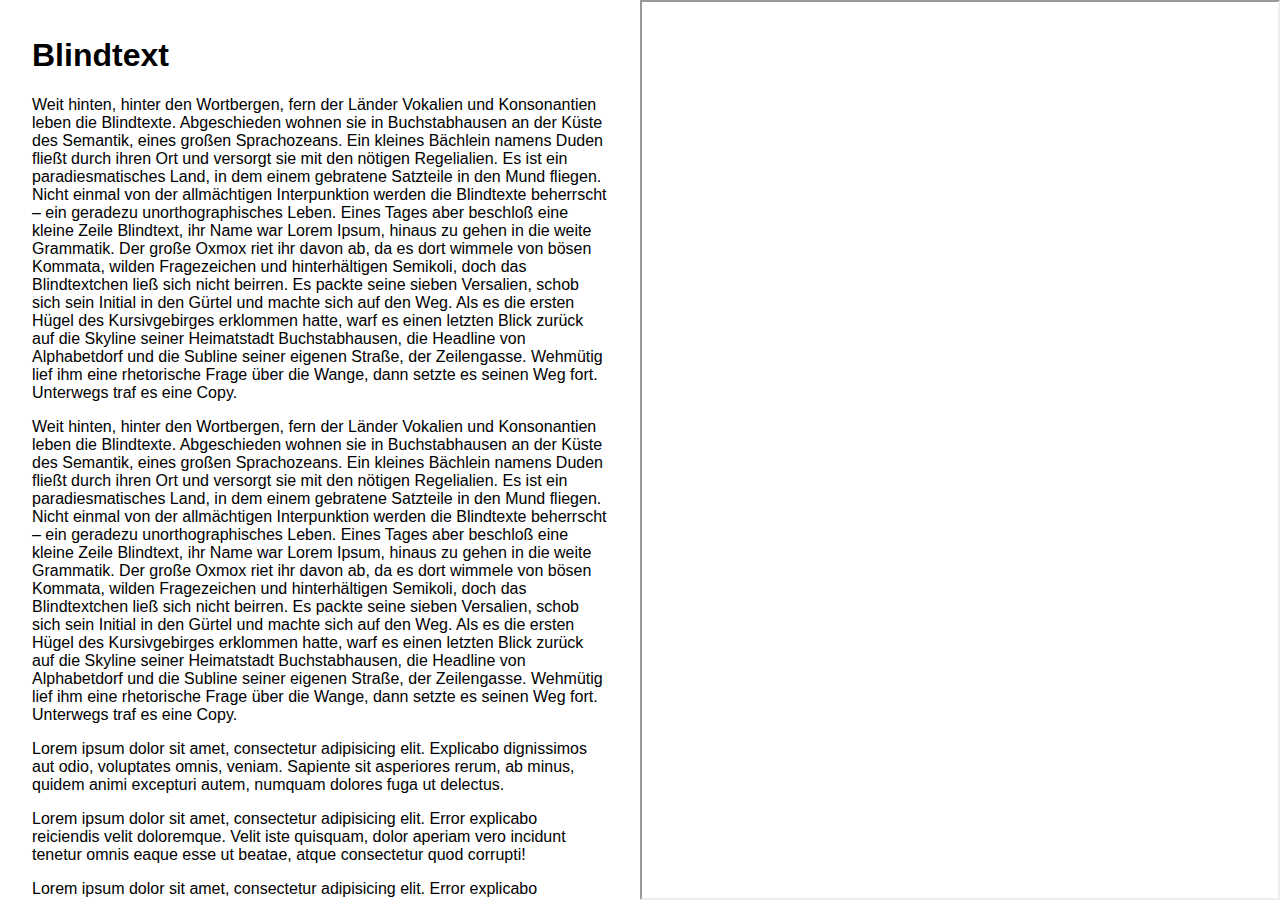
<file: index.html>
<!doctype html>
<html>
<head>
<title>PDF-Test</title>
<link rel="stylesheet" href="splitter.css"/>
<meta charset="utf-8"/>
<meta name="viewport" content="width=device-width, initial-scale=1">
</head>
<body>
	<div class="container">
		<div class="panel left">
			<h1>Blindtext</h1>
			<p>Weit hinten, hinter den Wortbergen, fern der Länder Vokalien und Konsonantien leben die Blindtexte. Abgeschieden wohnen sie in Buchstabhausen an der Küste des Semantik, eines großen Sprachozeans. Ein kleines Bächlein namens Duden fließt durch ihren Ort und versorgt sie mit den nötigen Regelialien. Es ist ein paradiesmatisches Land, in dem einem gebratene Satzteile in den Mund fliegen. Nicht einmal von der allmächtigen Interpunktion werden die Blindtexte beherrscht – ein geradezu unorthographisches Leben. Eines Tages aber beschloß eine kleine Zeile Blindtext, ihr Name war Lorem Ipsum, hinaus zu gehen in die weite Grammatik. Der große Oxmox riet ihr davon ab, da es dort wimmele von bösen Kommata, wilden Fragezeichen und hinterhältigen Semikoli, doch das Blindtextchen ließ sich nicht beirren. Es packte seine sieben Versalien, schob sich sein Initial in den Gürtel und machte sich auf den Weg. Als es die ersten Hügel des Kursivgebirges erklommen hatte, warf es einen letzten Blick zurück auf die Skyline seiner Heimatstadt Buchstabhausen, die Headline von Alphabetdorf und die Subline seiner eigenen Straße, der Zeilengasse. Wehmütig lief ihm eine rhetorische Frage über die Wange, dann setzte es seinen Weg fort. Unterwegs traf es eine Copy.</p>
    		<p>Weit hinten, hinter den Wortbergen, fern der Länder Vokalien und Konsonantien leben die Blindtexte. Abgeschieden wohnen sie in Buchstabhausen an der Küste des Semantik, eines großen Sprachozeans. Ein kleines Bächlein namens Duden fließt durch ihren Ort und versorgt sie mit den nötigen Regelialien. Es ist ein paradiesmatisches Land, in dem einem gebratene Satzteile in den Mund fliegen. Nicht einmal von der allmächtigen Interpunktion werden die Blindtexte beherrscht – ein geradezu unorthographisches Leben. Eines Tages aber beschloß eine kleine Zeile Blindtext, ihr Name war Lorem Ipsum, hinaus zu gehen in die weite Grammatik. Der große Oxmox riet ihr davon ab, da es dort wimmele von bösen Kommata, wilden Fragezeichen und hinterhältigen Semikoli, doch das Blindtextchen ließ sich nicht beirren. Es packte seine sieben Versalien, schob sich sein Initial in den Gürtel und machte sich auf den Weg. Als es die ersten Hügel des Kursivgebirges erklommen hatte, warf es einen letzten Blick zurück auf die Skyline seiner Heimatstadt Buchstabhausen, die Headline von Alphabetdorf und die Subline seiner eigenen Straße, der Zeilengasse. Wehmütig lief ihm eine rhetorische Frage über die Wange, dann setzte es seinen Weg fort. Unterwegs traf es eine Copy.</p>
			
			<p>Lorem ipsum dolor sit amet, consectetur adipisicing elit. Explicabo dignissimos aut odio, voluptates omnis, veniam. Sapiente sit asperiores rerum, ab minus, quidem animi excepturi autem, numquam dolores fuga ut delectus.</p>
			<p>
				Lorem ipsum dolor sit amet, consectetur adipisicing elit. Error explicabo reiciendis velit doloremque. Velit iste quisquam, dolor aperiam vero incidunt tenetur omnis eaque esse ut beatae, atque consectetur quod corrupti!
			</p>
			<p>
				Lorem ipsum dolor sit amet, consectetur adipisicing elit. Error explicabo reiciendis velit doloremque. Velit iste quisquam, dolor aperiam vero incidunt tenetur omnis eaque esse ut beatae, atque consectetur quod corrupti!
			</p><p>
				Lorem ipsum dolor sit amet, consectetur adipisicing elit. Error explicabo reiciendis velit doloremque. Velit iste quisquam, dolor aperiam vero incidunt tenetur omnis eaque esse ut beatae, atque consectetur quod corrupti!
			</p><p>
				Lorem ipsum dolor sit amet, consectetur adipisicing elit. Error explicabo reiciendis velit doloremque. Velit iste quisquam, dolor aperiam vero incidunt tenetur omnis eaque esse ut beatae, atque consectetur quod corrupti!
			</p><p>
				Lorem ipsum dolor sit amet, consectetur adipisicing elit. Error explicabo reiciendis velit doloremque. Velit iste quisquam, dolor aperiam vero incidunt tenetur omnis eaque esse ut beatae, atque consectetur quod corrupti!
			</p>
			<p>
				Lorem ipsum dolor sit amet, consectetur adipisicing elit. Error explicabo reiciendis velit doloremque. Velit iste quisquam, dolor aperiam vero incidunt tenetur omnis eaque esse ut beatae, atque consectetur quod corrupti!
			</p>
			<p>
				Lorem ipsum dolor sit amet, consectetur adipisicing elit. Error explicabo reiciendis velit doloremque. Velit iste quisquam, dolor aperiam vero incidunt tenetur omnis eaque esse ut beatae, atque consectetur quod corrupti!
			</p>
			<p>
				Lorem ipsum dolor sit amet, consectetur adipisicing elit. Error explicabo reiciendis velit doloremque. Velit iste quisquam, dolor aperiam vero incidunt tenetur omnis eaque esse ut beatae, atque consectetur quod corrupti!
			</p>
			<p>
				Lorem ipsum dolor sit amet, consectetur adipisicing elit. Error explicabo reiciendis velit doloremque. Velit iste quisquam, dolor aperiam vero incidunt tenetur omnis eaque esse ut beatae, atque consectetur quod corrupti!
			</p>
			<p>
				Lorem ipsum dolor sit amet, consectetur adipisicing elit. Error explicabo reiciendis velit doloremque. Velit iste quisquam, dolor aperiam vero incidunt tenetur omnis eaque esse ut beatae, atque consectetur quod corrupti!
			</p>
		</div>
		<div class="panel right">
			<iframe src="test.pdf"></iframe>
		</div>
	</div>
	
	<script src="splitter.js"></script>
</body>
</html>
</file>
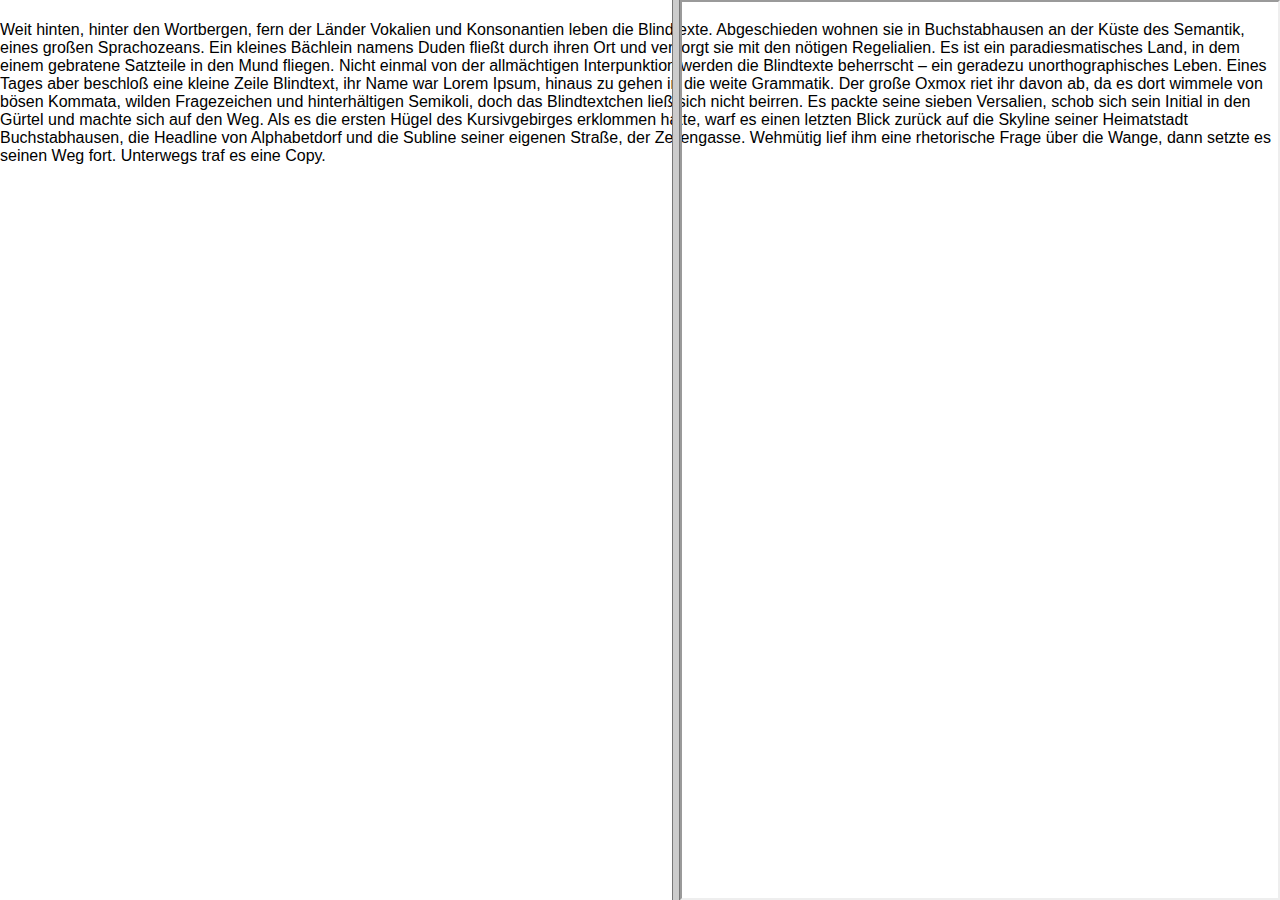
<file: simple.html>
<!doctype html>
<html>
<head>
<title>PDF-Test</title>
<link rel="stylesheet" href="simple.css"/>
<meta charset="utf-8"/>
<meta name="viewport" content="width=device-width, initial-scale=1">
</head>
<body>
	<div class="main">
		<h1 id="debug"></h1>
		<p>Weit hinten, hinter den Wortbergen, fern der Länder Vokalien und Konsonantien leben die Blindtexte. Abgeschieden wohnen sie in Buchstabhausen an der Küste des Semantik, eines großen Sprachozeans. Ein kleines Bächlein namens Duden fließt durch ihren Ort und versorgt sie mit den nötigen Regelialien. Es ist ein paradiesmatisches Land, in dem einem gebratene Satzteile in den Mund fliegen. Nicht einmal von der allmächtigen Interpunktion werden die Blindtexte beherrscht – ein geradezu unorthographisches Leben. Eines Tages aber beschloß eine kleine Zeile Blindtext, ihr Name war Lorem Ipsum, hinaus zu gehen in die weite Grammatik. Der große Oxmox riet ihr davon ab, da es dort wimmele von bösen Kommata, wilden Fragezeichen und hinterhältigen Semikoli, doch das Blindtextchen ließ sich nicht beirren. Es packte seine sieben Versalien, schob sich sein Initial in den Gürtel und machte sich auf den Weg. Als es die ersten Hügel des Kursivgebirges erklommen hatte, warf es einen letzten Blick zurück auf die Skyline seiner Heimatstadt Buchstabhausen, die Headline von Alphabetdorf und die Subline seiner eigenen Straße, der Zeilengasse. Wehmütig lief ihm eine rhetorische Frage über die Wange, dann setzte es seinen Weg fort. Unterwegs traf es eine Copy.</p>
		<div class="slider"></div>
		<div class="quickview-panel">
			<iframe src="test.pdf"></iframe>
			<div class="overlay"></div>
		</div>
	</div>
	<script src="simple.js"></script>
</body>
</html>
</file>
<file: splitter.css>
body {
    font-family: 'Open Sans', sans-serif;
    margin: 0;
    padding: 0;
    overflow: hidden;
}

html {
    box-sizing: border-box;
}

*, *:after, *:before {
    box-sizing: inherit;
}

.panel-container {
    position: absolute;
    top: 0;
    bottom: 0;
    left: 0;
    right: 0;
    overflow: hidden;
}

.panel {
    position: absolute;
    top: 0;
    bottom: 0;
    width: 50%;
}

.panel.left {
    left: 0;
}

.panel.right {
    right: 0;
}

.hidden {
	display: none;
}

/* Für das Beispiel */
.panel iframe {
	position: absolute;
	top:0;
	left:0;
	width: 100%;
	height: 100%;
}
.panel.left {
    padding: 1em 2em;
    overflow-y: auto;
}

.slider {
	position: absolute;
	width: 8px;
	right: 600px;
	top: 0;
	bottom:0;
	background: #ccc;
	border-left: 1px solid #777;
	border-right: 1px solid #777;
	cursor: col-resize;
}

.sliding {
    user-select: none;
	-webkit-user-select: none;
	-moz-user-select: none;
	-ms-user-select: none;
}
</file>
<file: simple.css>
body {
    font-family: 'Open Sans', sans-serif;
    margin: 0;
    padding: 0;
    overflow: hidden;
}

html {
    box-sizing: border-box;
}

*, *:after, *:before {
    box-sizing: inherit;
}

.quickview-panel {
	position: absolute;
	width: 600px;
	right: 0;
	top: 0;
	bottom: 0;
}

.slider {
	position: absolute;
	width: 8px;
	right: 600px;
	top: 0;
	bottom:0;
	background: #ccc;
	border-left: 1px solid #777;
	border-right: 1px solid #777;
	cursor: col-resize;
}

.quickview-panel iframe {
	position: absolute;
	top:0;
	left:0;
	width: 100%;
	height: 100%;
}

.quickview-panel .overlay {
	position: absolute;
	top:0;
	left:0;
	width: 100%;
	height: 100%;
	z-index: 1;
	background-color: rgba(0,0,0,0);	
}

.sliding {
	  	user-select: none;
	-webkit-user-select: none;
	-moz-user-select: none;
	-ms-user-select: none;
}

.sliding .slider {
	
}

.hidden {
	display: none;
}
</file>
